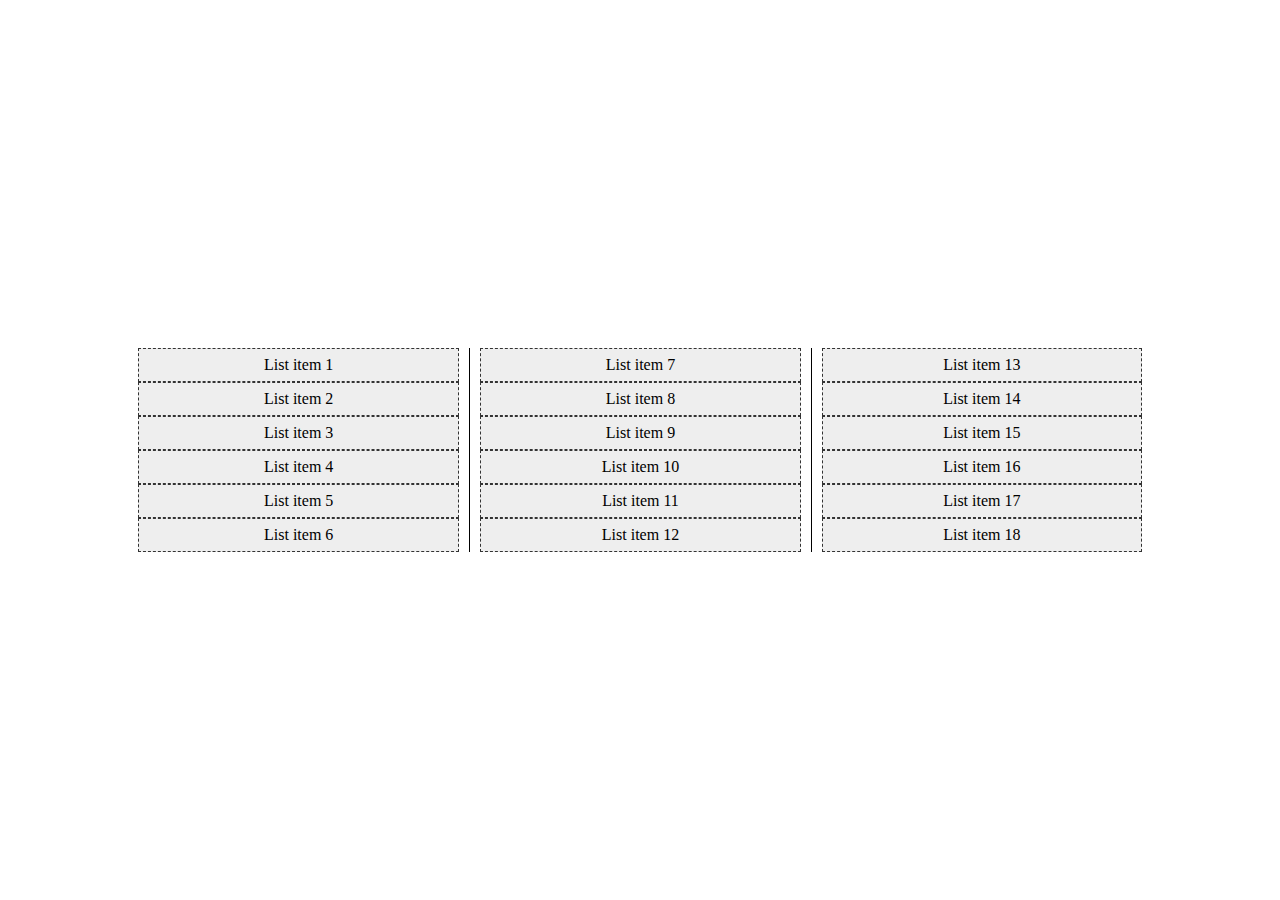
<file: index.html>
<!DOCTYPE html>
<html lang="en">
<head>
  <meta charset="UTF-8">
  <title>Document</title>
  <link rel="stylesheet" href="style.css">
  <style>
    body, html{
      height: 100%;
      margin: 0;
      font-size: 0;
      line-height: 0;
      box-sizing: border-box;
    }
    body {
      display: table;
      width: 100%;
    }
    body * {
      box-sizing: border-box;
    }
    .wrapper {
      padding: 0 10%;
      display: table-cell;
      vertical-align: middle;
    }
    ul {
      font-size: 16px;
      line-height: 2;
      padding: 0;
      list-style: none;
    }
    li {
      background: #eee;
      border: 1px dashed #333;
    }
  </style>
</head>
<body>
  <div class="wrapper">
    <ul class="list">
      <li>List item 1</li>
      <li>List item 2</li>
      <li>List item 3</li>
      <li>List item 4</li>
      <li>List item 5</li>
      <li>List item 6</li>
      <li>List item 7</li>
      <li>List item 8</li>
      <li>List item 9</li>
      <li>List item 10</li>
      <li>List item 11</li>
      <li>List item 12</li>
      <li>List item 13</li>
      <li>List item 14</li>
      <li>List item 15</li>
      <li>List item 16</li>
      <li>List item 17</li>
      <li>List item 18</li>
    </ul>
  </div>
  <script src="lightSplit.min.js"></script>
  <script>
    lightSplit({
      selector: '.list',
      columns: 3
    });
  </script>
</body>
</html>
</file>
<file: style.css>
.lightSplit {
  display: table;
  table-layout: fixed;
  width: 100%;
}
.lightSplit__column {
  display: table-cell;
  border-left: 1px solid;
  text-align: center;
  padding: 0 10px;
}
.lightSplit__column:first-child {
  border-left: none;
}
</file>
